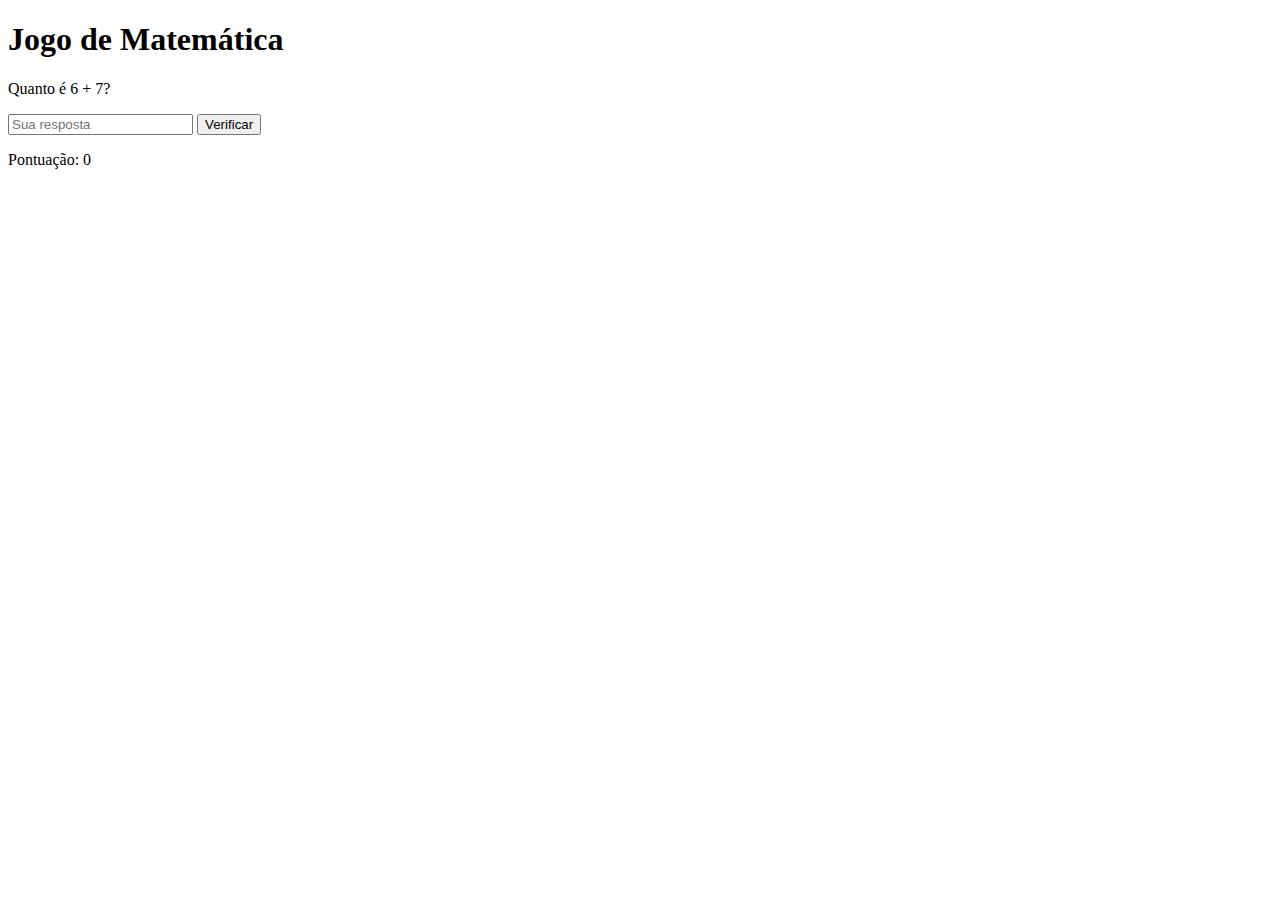
<file: index.html>
<!DOCTYPE html>
<html lang="en">

<head>
  <meta charset="UTF-8">
  <title>Jogo de Matemática</title>
  <script>
    let score = 0;
    let correctAnswer = 0;

    function checkAnswer() {
      const answer = document.getElementById("answer").value;

      if (parseInt(answer) === correctAnswer) {
        score++;
        if (score === 3) {
          window.location.href = "splash.html";
        } else {
          document.getElementById("answer").value = "";
          document.getElementById("score").innerText = `Pontuação: ${score}`;
          generateQuestion();
        }
      } else {
        alert("Resposta incorreta. Tente novamente.");
      }
    }

    function generateQuestion() {
      const num1 = Math.floor(Math.random() * 10);
      const num2 = Math.floor(Math.random() * 10);
      correctAnswer = num1 + num2;

      const question = `Quanto é ${num1} + ${num2}?`;
      document.getElementById("question").innerText = question;
    }
  </script>
</head>

<body>
  <div id="container-tela-1">
    <h1>Jogo de Matemática</h1>
    <p id="question"></p>
    <input type="text" id="answer" placeholder="Sua resposta">
    <button onclick="checkAnswer()">Verificar</button>
    <p id="score">Pontuação: 0</p>
  </div>
  <script>
    generateQuestion();
  </script>
</body>

</html>
</file>
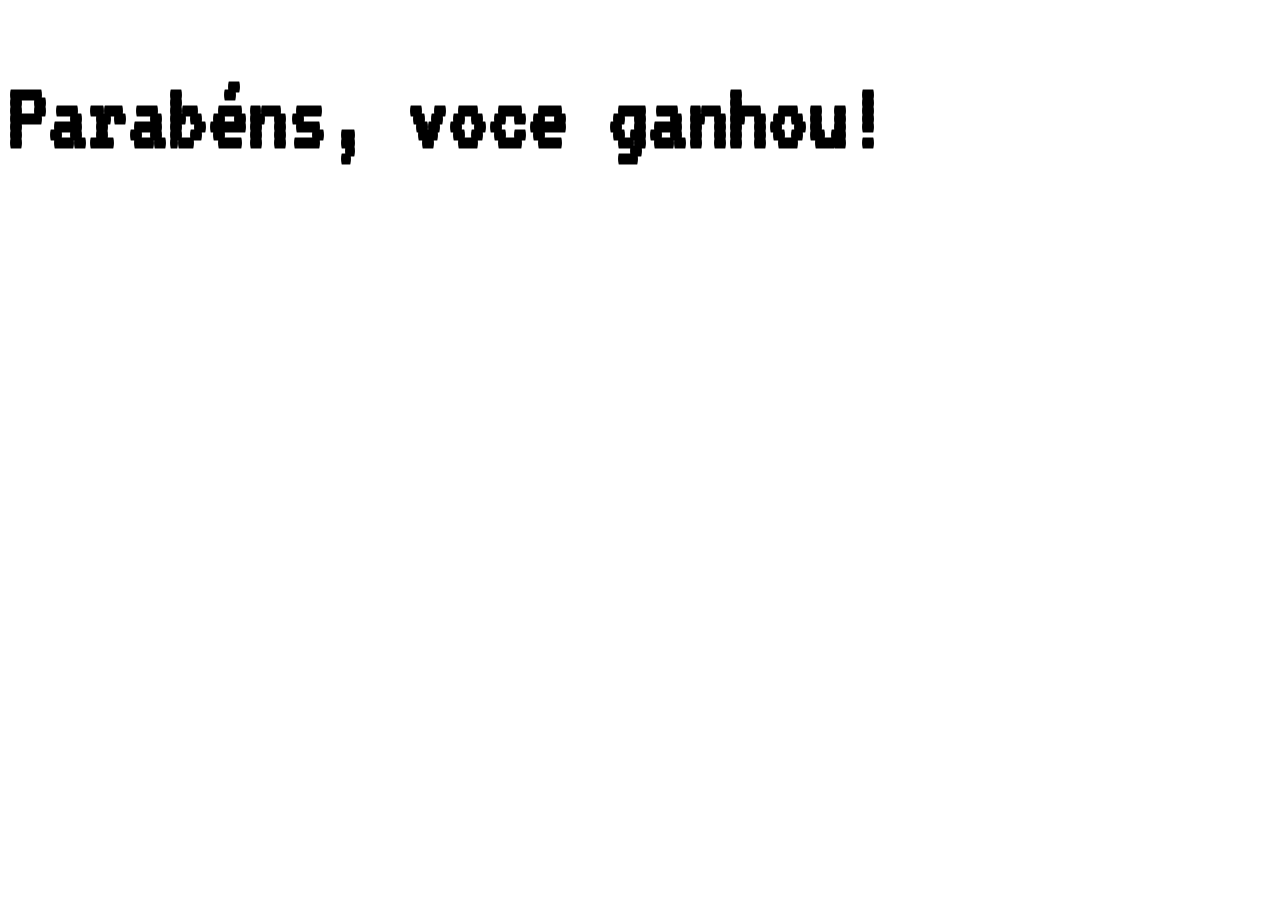
<file: encerramento.html>
<!DOCTYPE html>
<html lang="en">

<head>
  <meta charset="UTF-8">
  <title>Encerramento</title>
  <link rel="preconnect" href="https://fonts.googleapis.com">
  <link rel="preconnect" href="https://fonts.gstatic.com" crossorigin>
  <link href="https://fonts.googleapis.com/css2?family=VT323&display=swap" rel="stylesheet">
</head>
<style>
  h1 {
    font-family: 'VT323', monospace;
    font-size: 100px;
  }
</style>

<body>
  <div>
    <h1 id='vencedor'> Parabéns, voce ganhou! </h1>
  </div>
  <script>
    const winner = localStorage.getItem('winner')
    const tela_vencedor = document.getElementById("vencedor") 
  </script>
</body>

</html>
</file>
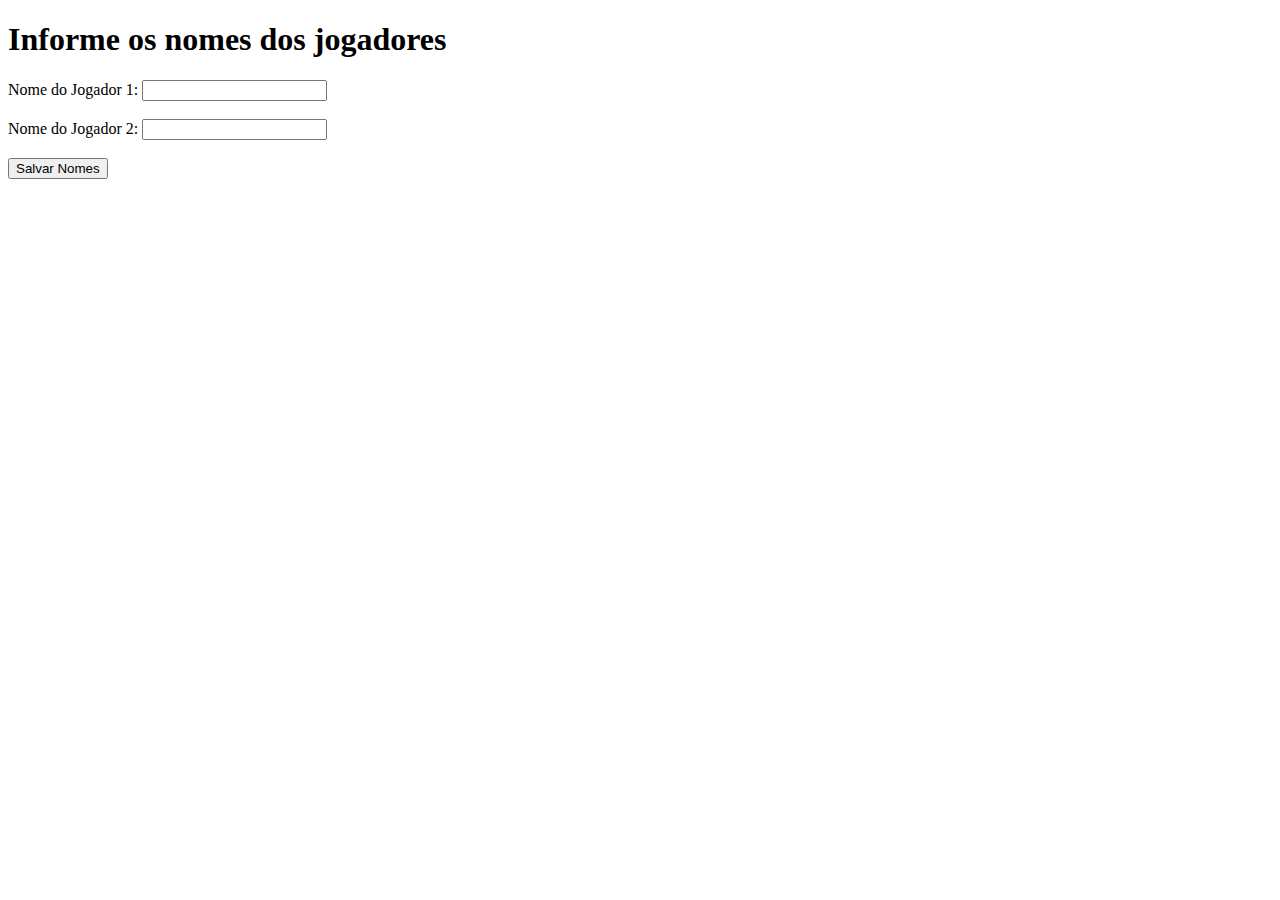
<file: escolheNome.html>
<!DOCTYPE html>
<html lang="en">
  <head>
    <meta charset="UTF-8" />
    <meta name="viewport" content="width=device-width, initial-scale=1.0" />
    <title>Pagina</title>
  </head>
  <body>
    <h1>Informe os nomes dos jogadores</h1>
    <form id="namesForm">
      <label for="player1Name">Nome do Jogador 1:</label>
      <input type="text" id="player1Name" required /><br /><br />
      <label for="player2Name">Nome do Jogador 2:</label>
      <input type="text" id="player2Name" required /><br /><br />
      <button type="submit">Salvar Nomes</button>
    </form>

    <script>
        document.getElementById('namesForm').addEventListener('submit', function(event) {
          event.preventDefault();
    
          const player1Name = document.getElementById('player1Name').value;
          const player2Name = document.getElementById('player2Name').value;
    
          // Salvando os nomes dos jogadores no localStorage
          localStorage.setItem('player1Name', player1Name);
          localStorage.setItem('player2Name', player2Name);
    
          // Redirecionando para a página de escolha de personagens
          window.location.href = 'escolhaPersonagem.html';
        });
      </script>
  </body>
</html>
</file>
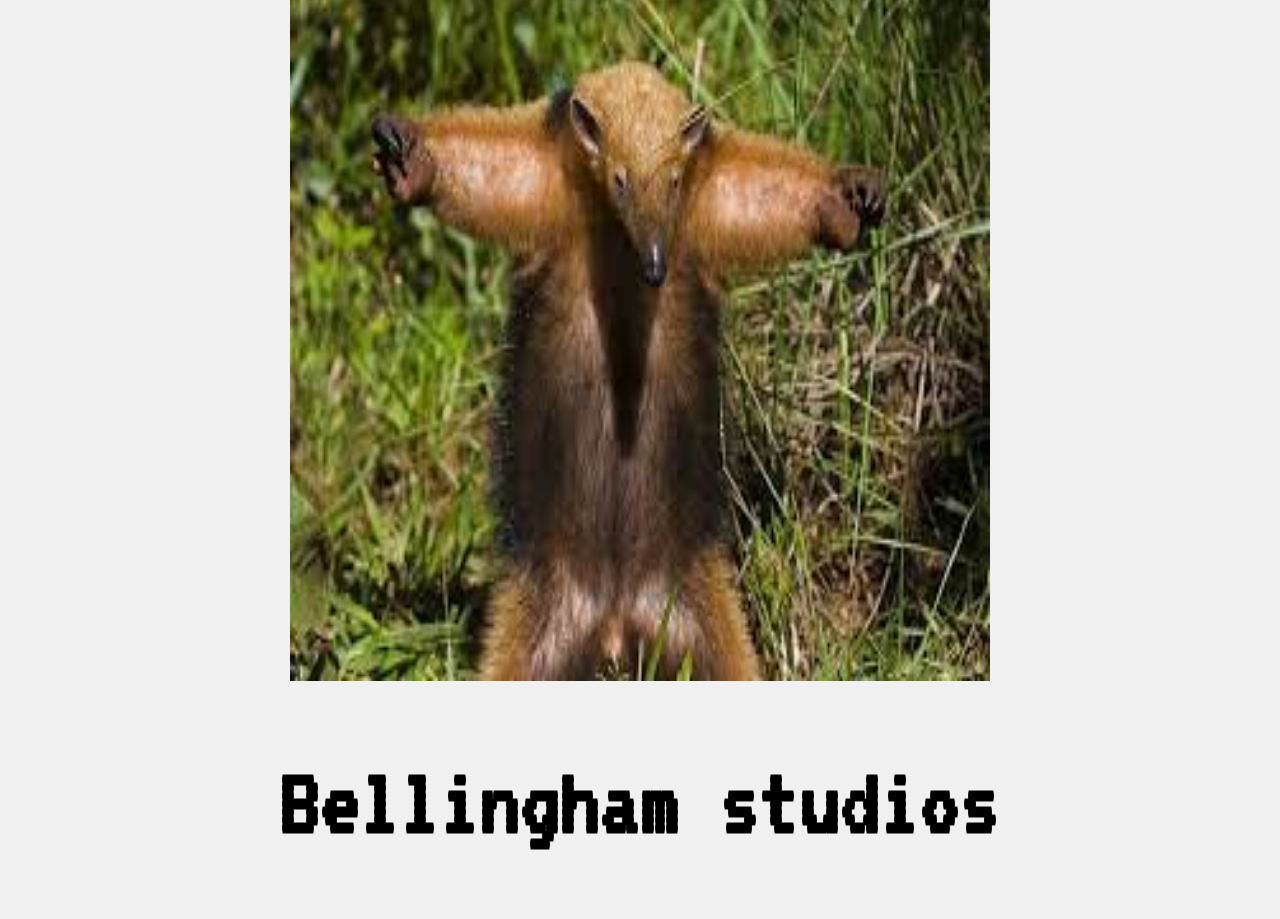
<file: splash.html>
<!DOCTYPE html>
<html lang="en">

<head>
  <meta charset="UTF-8">
  <meta name="viewport" content="width=device-width, initial-scale=1.0">
  <link rel="preconnect" href="https://fonts.googleapis.com">
  <link rel="preconnect" href="https://fonts.gstatic.com" crossorigin>
  <link href="https://fonts.googleapis.com/css2?family=VT323&display=swap" rel="stylesheet">
  <style>
    body {
      margin: 0;
      padding: 0;
      display: flex;
      justify-content: center;
      align-items: center;
      height: 100vh;
      background-color: #f0f0f0;
    }

    h1 {
      font-family: 'VT323', monospace;
      font-size: 100px;
    }

    #splash-screen {
      text-align: center;
    }

    #main-content {
      display: none;
    }
  </style>
  <script>
    document.addEventListener("DOMContentLoaded", function () {
      // Simulando um carregamento assíncrono, como imagens, dados, etc.
      setTimeout(function () {
        // Redirecionamento para outra página HTML
        window.location.href = "escolheNome.html";
      }, 10000); // Tempo em milissegundos (3 segundos neste exemplo)
    });
  </script>
  <title>Splash Screen Example</title>
</head>

<body>
  <audio autoplay style="display: none;">
    <source src="./áudio BELLI GOL BELLINGHAM.mp3" type="audio/mpeg">
    Seu navegador não suporta o elemento audio.
  </audio>
  <div id="splash-screen">
    <img src="./assets/tamandua.jpg" alt="Tamandua" width="700" height="700">
    <h1>Bellingham studios</h1>
    <!-- Adicione outros elementos ou estilos conforme necessário -->
  </div>

</body>

</html>
</file>
